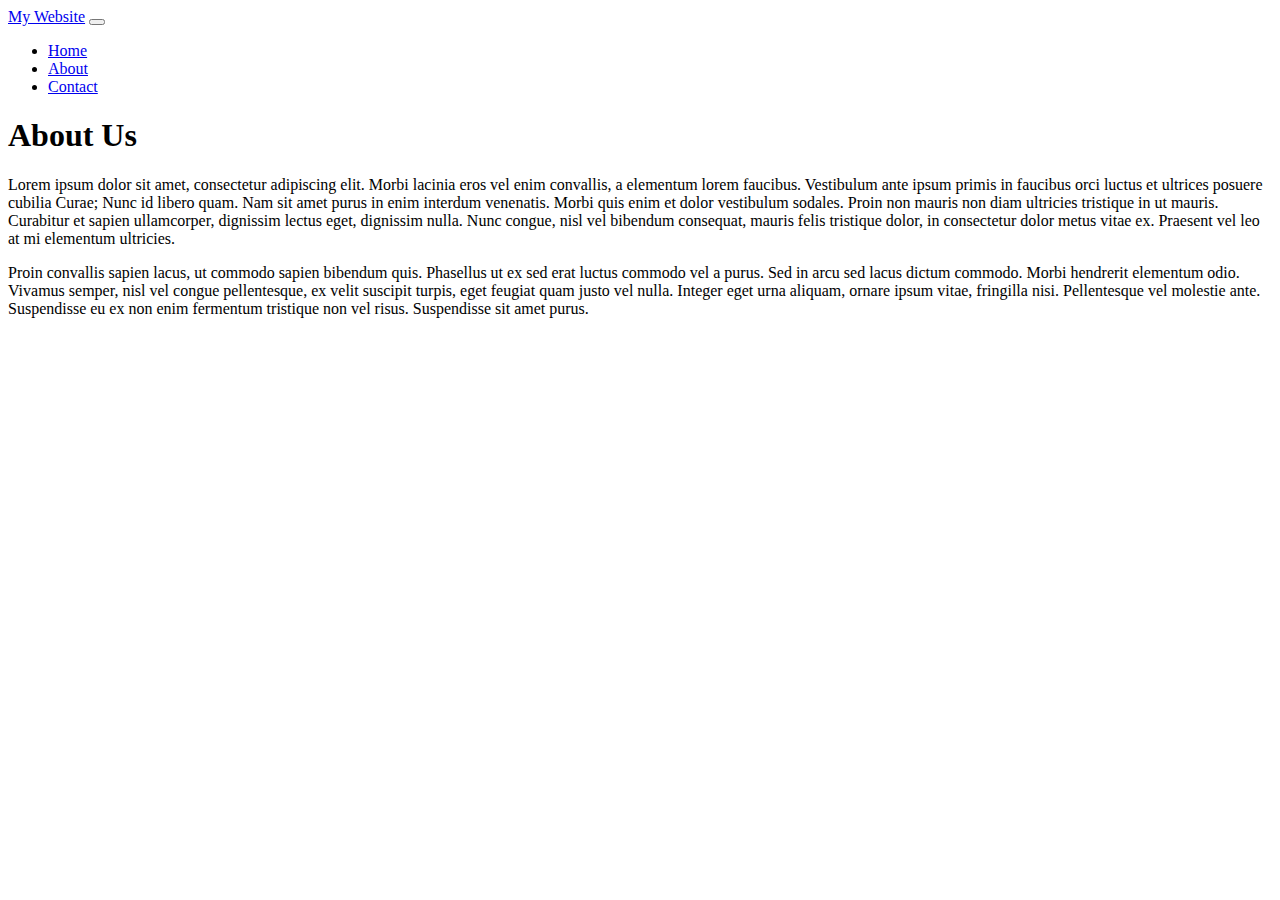
<file: templates/about.html>
<!DOCTYPE html>
<html lang="en">

<head>
  <meta charset="UTF-8">
  <meta name="viewport" content="width=device-width, initial-scale=1.0">
  <title>About Us</title>

  <!-- Bootstrap CSS -->
  <link rel="stylesheet" href="https://cdnjs.cloudflare.com/ajax/libs/twitter-bootstrap/5.3.2/css/bootstrap.min.css"
    integrity="sha512-mqfYghA89C7o35P19p0J0ByAGF9ZHLVyFYlA1ymHmpTDvcDIXOy8oe5Tk5z5j5i5rOz2X9d1GXH1wkN/UaLNTw=="
    crossorigin="anonymous" referrerpolicy="no-referrer" />
</head>

<body>
 <!-- Navbar -->
  <nav class="navbar navbar-expand-lg navbar-light bg-light">
    <div class="container-fluid">
      <a class="navbar-brand" href="#">My Website</a>
      <button class="navbar-toggler" type="button" data-bs-toggle="collapse" data-bs-target="#navbarNav"
        aria-controls="navbarNav" aria-expanded="false" aria-label="Toggle navigation">
        <span class="navbar-toggler-icon"></span>
      </button>
      <div class="collapse navbar-collapse" id="navbarNav">
        <ul class="navbar-nav">
          <li class="nav-item">
            <a class="nav-link active" aria-current="page" href="url_for('index')">Home</a>
          </li>
          <li class="nav-item">
            <a class="nav-link" href="{{ url_for('about')}}">About</a>
          </li>
          <li class="nav-item">
            <a class="nav-link" href="#">Contact</a>
          </li>
        </ul>
      </div>
    </div>
  </nav>

  <!-- Page content -->
  <div class="container">
    <h1>About Us</h1>
    <p>Lorem ipsum dolor sit amet, consectetur adipiscing elit. Morbi lacinia eros vel enim convallis, a elementum
      lorem faucibus. Vestibulum ante ipsum primis in faucibus orci luctus et ultrices posuere cubilia Curae; Nunc id
      libero quam. Nam sit amet purus in enim interdum venenatis. Morbi quis enim et dolor vestibulum sodales. Proin
      non mauris non diam ultricies tristique in ut mauris. Curabitur et sapien ullamcorper, dignissim lectus eget,
      dignissim nulla. Nunc congue, nisl vel bibendum consequat, mauris felis tristique dolor, in consectetur dolor
      metus vitae ex. Praesent vel leo at mi elementum ultricies.</p>

    <p>Proin convallis sapien lacus, ut commodo sapien bibendum quis. Phasellus ut ex sed erat luctus commodo vel
      a purus. Sed in arcu sed lacus dictum commodo. Morbi hendrerit elementum odio. Vivamus semper, nisl vel congue
      pellentesque, ex velit suscipit turpis, eget feugiat quam justo vel nulla. Integer eget urna aliquam, ornare
      ipsum vitae, fringilla nisi. Pellentesque vel molestie ante. Suspendisse eu ex non enim fermentum tristique
      non vel risus. Suspendisse sit amet purus.</p>
</div>

</body>
</file>
